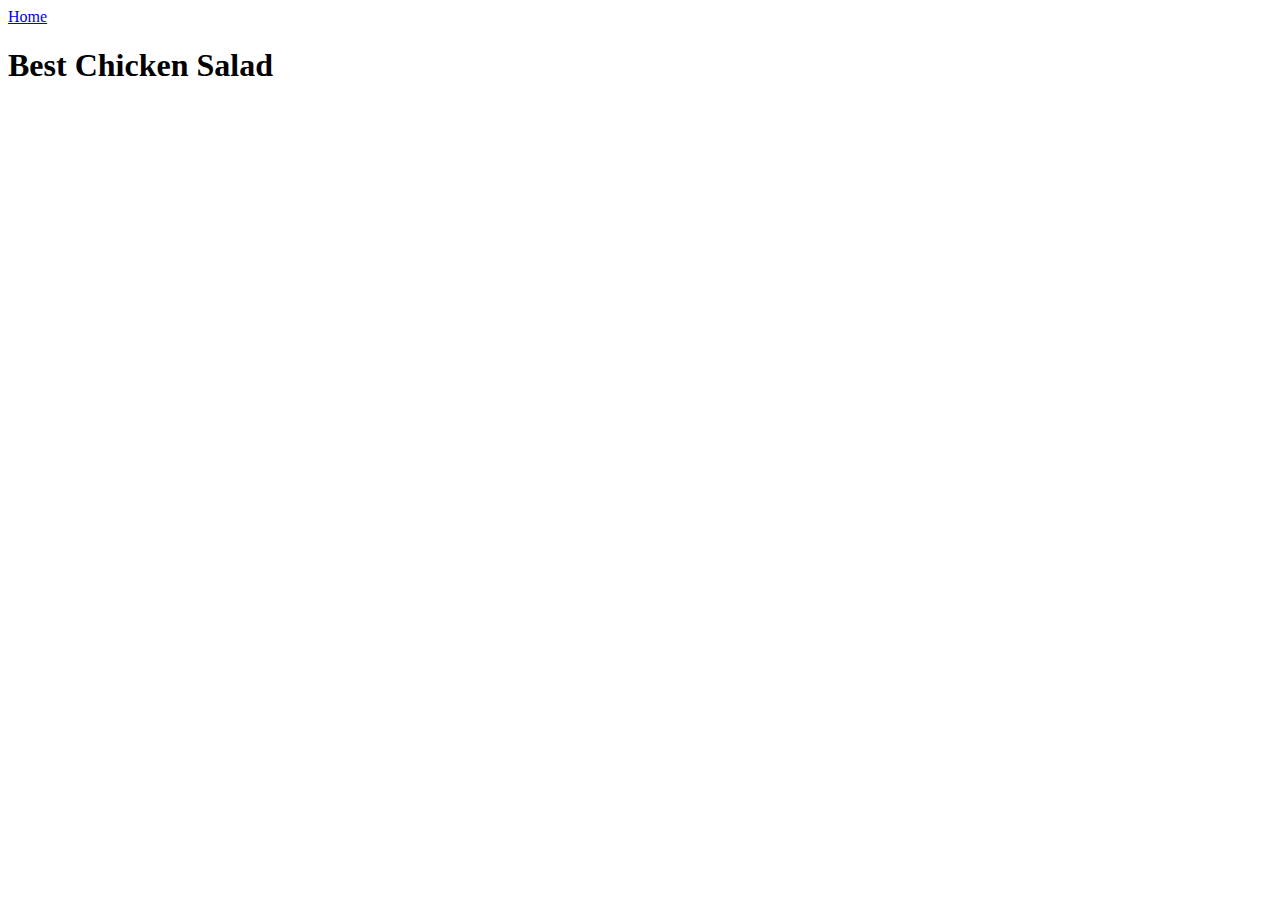
<file: recipes/best-chicken-salad.html>
<!DOCTYPE html>
<html lang="en">
<head>
    <meta charset="UTF-8">
    <meta name="viewport" content="width=device-width, initial-scale=1.0">
    <title>Best Chicken Salad</title>
</head>
<body>
    <a href="../index.html">Home</a>

    <h1>Best Chicken Salad</h1>
</body>
</html>
</file>
